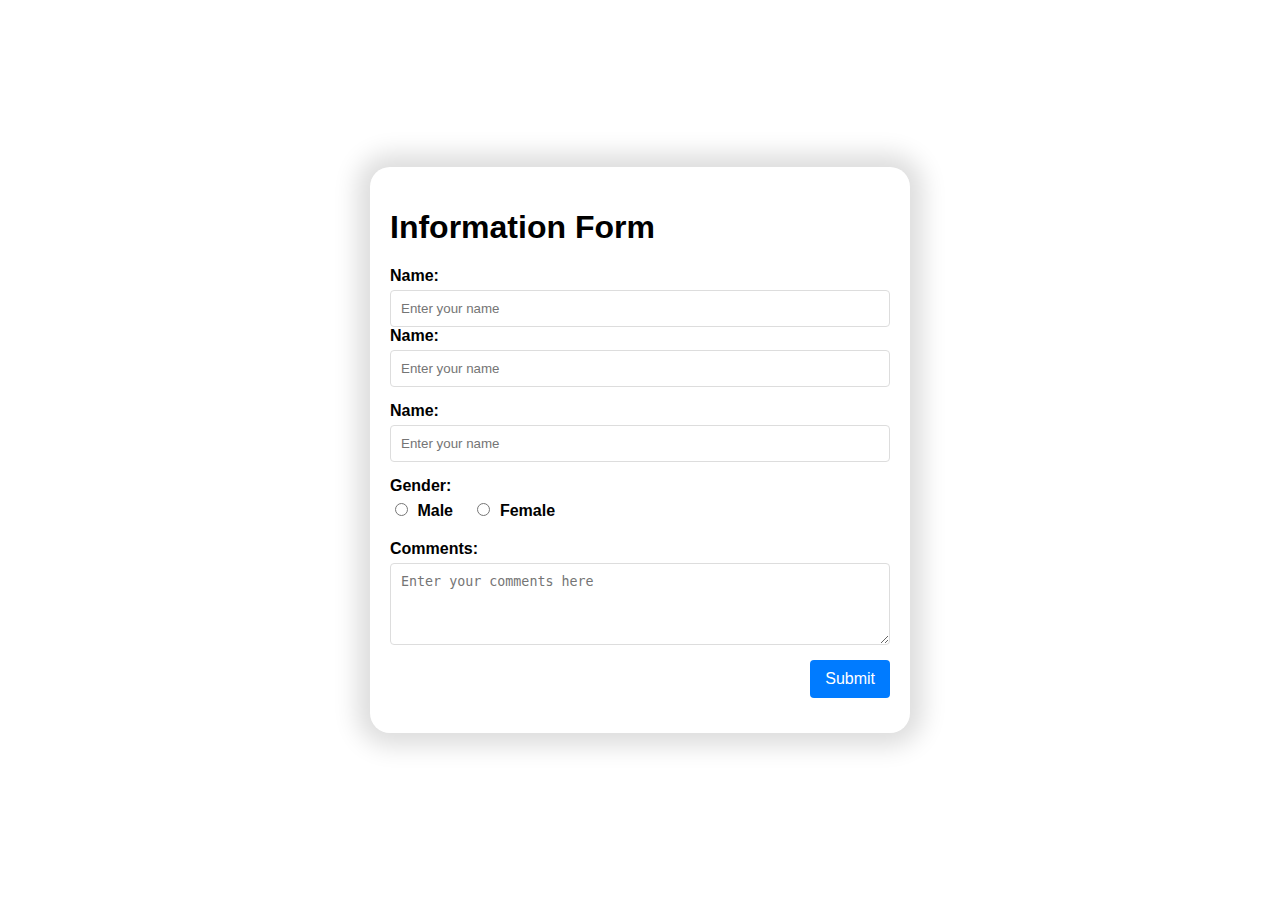
<file: index.html>
<html lang="en">
  <head>
    <meta charset="UTF-8" />
    <meta name="viewport" content="width=device-width, initial-scale=1.0" />
    <title>Document</title>
    <link rel="stylesheet" href="styles.css" />
  </head>
  <body>
    <div class="form-container">
      <h1>Information Form</h1>
      <form action="#" method="post">
        <div class="form-group">
          <label for="name">Name:</label>
          <input
            type="text"
            id="name"
            name="name"
            placeholder="Enter your name"
            required
          />
          <label for="name">Name:</label>
          <input
            type="text"
            id="name"
            name="name"
            placeholder="Enter your name"
            required
          />
        </div>
        <div class="form-group">
          <label for="name">Name:</label>
          <input
            type="text"
            id="name"
            name="name"
            placeholder="Enter your name"
            required
          />
        </div>
        <div class="form-group">
          <label>Gender:</label>
          <label class="radio-label">
            <input type="radio" name="gender" value="male" required /> Male
          </label>
          <label class="radio-label">
            <input type="radio" name="gender" value="female" required /> Female
          </label>
        </div>

        <div class="form-group">
          <label for="comments">Comments:</label>
          <textarea
            id="comments"
            name="comments"
            rows="4"
            placeholder="Enter your comments here"
            required
          ></textarea>
        </div>
        <div class="form-group" style="float: right">
          <button type="submit">Submit</button>
        </div>
      </form>
    </div>
  </body>
</html>
</file>
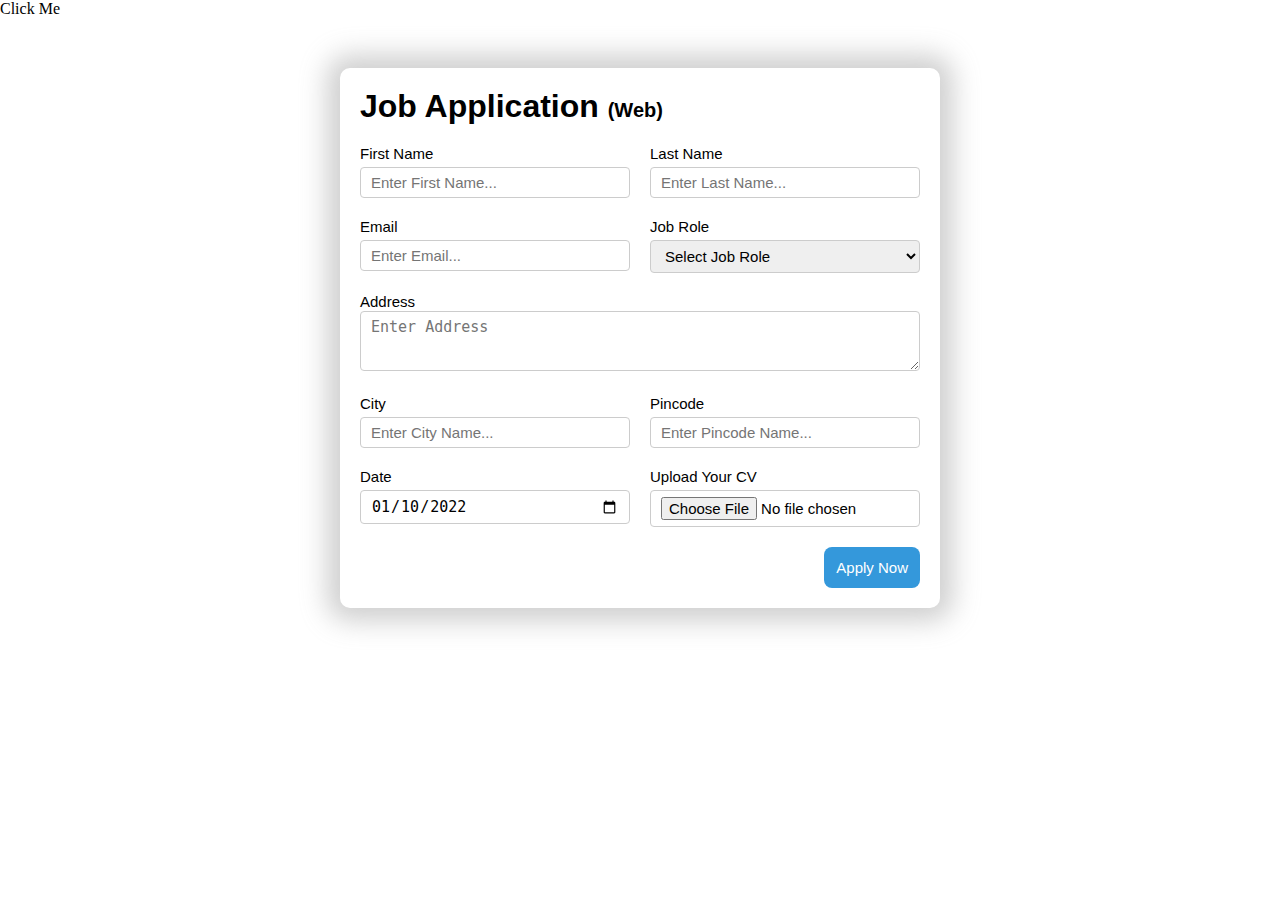
<file: HomeScreen.html>
<!DOCTYPE html>
<html lang="en">
  <head>
    <meta charset="UTF-8" />
    <meta http-equiv="X-UA-Compatible" content="IE=edge" />
    <meta name="viewport" content="width=device-width, initial-scale=1.0" />
    <title>Job Application Form</title>
    <link rel="stylesheet" href="homeStyles.css" />
    <script src="file1.js"></script>

  </head>
  <body>
    <primbutton>Click Me</primbutton>
    <div class="container">
      <div class="apply_box">
        <h1 style="font-family: Verdana, Geneva, Tahoma, sans-serif">
          Job Application
          <span class="title_small">(Web)</span>
        </h1>
        <form action="">
          <div class="form_container">
            <div class="form_control">
              <label for="first_name"> First Name </label>
              <input
                id="first_name"
                name="first_name"
                placeholder="Enter First Name..."
              />
            </div>
            <div class="form_control">
              <label for="last_name"> Last Name </label>
              <input
                id="last_name"
                name="last_name"
                placeholder="Enter Last Name..."
              />
            </div>
            <div class="form_control">
              <label for="email"> Email </label>
              <input
                type="email"
                id="email"
                name="email"
                placeholder="Enter Email..."
              />
            </div>
            <div class="form_control">
              <label for="job_role"> Job Role </label>
              <select id="job_role" name="job_role">
                <option value="">Select Job Role</option>
                <option value="frontend">Frontend Developer</option>
                <option value="backend">Backend Developer</option>
                <option value="full_stack">Full Stack Developer</option>
                <option value="ui_ux">UI UX Designer</option>
              </select>
            </div>
            <div class="textarea_control">
              <label for="address"> Address </label>
              <textarea
                id="address"
                name="address"
                row="4"
                cols="50"
                class="no-horizontal-resize"
                placeholder="Enter Address"
              ></textarea>
            </div>
            <div class="form_control">
              <label for="city"> City </label>
              <input id="city" name="city" placeholder="Enter City Name..." />
            </div>
            <div class="form_control">
              <label for="pincode"> Pincode </label>
              <input
                type="number"
                id="pincode"
                name="pincode"
                placeholder="Enter Pincode Name..."
              />
            </div>
            <div class="form_control">
              <label for="date"> Date </label>
              <input value="2022-01-10" type="date" id="date" name="date" />
            </div>
            <div class="form_control">
              <label for="upload"> Upload Your CV </label>
              <input type="file" id="upload" name="upload" />
            </div>
          </div>
          <div class="button_container">
            <button type="submit" class="buttonStyle">Apply Now</button>
          </div>
        </form>
      </div>
    </div>
  </body>
</html>
</file>
<file: styles.css>
body {
  font-family: Arial, sans-serif;
  display: flex;
  justify-content: center;
  align-items: center;
  height: 100vh;
  background-color: #ffffff;
  margin: 0;
}
.form-container {
  background-color: #fff;
  padding: 20px;
  border-radius: 20px;
  /* box-shadow: 0 0 10px rgba(0, 0, 0, 0.1);
     */
     box-shadow: 0px 0px 24px 13px rgb(221, 221, 221);
     max-width: 500px;
  width: 100%;
}
.form-group {
  margin-bottom: 15px;
}
.form-group label {
  display: block;
  margin-bottom: 5px;
  font-weight: bold;
}
.form-group input[type="text"],
.form-group textarea {
  width: 100%;
  padding: 10px;
  border: 1px solid #ddd;
  border-radius: 4px;
  box-sizing: border-box;
}
.form-group input[type="radio"] {
  margin-right: 5px;
}
.form-group .radio-label {
  display: inline-block;
  margin-right: 15px;
}
.form-group button {
  padding: 10px 15px;
  background-color: #007bff;
  border: none;
  border-radius: 4px;
  color: #fff;
  font-size: 16px;
  cursor: pointer;
}
.form-group button:hover {
  background-color: #0056b3;
}
.boxShadow {
  box-shadow: 0px 0px 30px -13px rgba(0, 0, 0, 0.75);
}
</file>
<file: homeStyles.css>
* {
  margin: 0;
  padding: 0;
  box-sizing: border-box;
}

body {
  background-color: #ffffff;
}
.container {
  max-width: 900px;
  margin: 0 auto;
}

.apply_box {
  max-width: 600px;
  padding: 20px;
  background-color: white;
  margin: 0 auto;
  margin-top: 50px;
  box-shadow: 0px 0px 27px 13px rgba(191, 191, 191, 0.75);
  border-radius: 10px;
}

.title_small {
  font-size: 20px;
}

.form_container {
  margin-top: 20px;
  display: grid;
  grid-template-columns: repeat(auto-fit, minmax(200px, 1fr));
  gap: 20px;
}
.form_control {
  display: flex;
  flex-direction: column;
}

label {
  font-size: 15px;
  margin-bottom: 5px;
  font-family: Verdana, Geneva, Tahoma, sans-serif;
}

input,
select,
textarea {
  padding: 6px 10px;
  border: 1px solid #ccc;
  border-radius: 4px;
  font-size: 15px;
}

input:focus {
  outline-color: rgba(52, 152, 219);
}

.button_container {
  display: flex;

  justify-content: flex-end;
  margin-top: 20px;
}
button {
  background-color: rgba(52, 152, 219);
  border: transparent solid 2px;
  padding: 10px 10px;
  color: white;
  border-radius: 8px;
  transition: 0.3s ease-in;
}
button:hover {
  background-color: #ccc;
  border: 2px solid red;
  color: black;
  transition: 0.3s ease-out;
  cursor: pointer;
}
.textarea_control {
  grid-column: 1 / span 2;
}
.textarea_control textarea {
  width: 100%;
}

@media (max-width: 460px) {
  .textarea_control {
    grid-column: 1 / span 1;
  }
}
.no-horizontal-resize {
  resize: vertical;
  overflow: auto;
  width: 300px;
  height: 60px;
}
.buttonStyle {
  font-size: 15px;
}
element.style {
  visibility: visible;
  animation-delay: 0.2s;
  animation-name: fadeIn;
}
.footer {
  background: var(--bs-dark);
}
.footer .footer-item {
  display: flex;
  flex-direction: column;
}
.nav-bar {
  background: var(--bs-white);
  transition: 1s;
}
</file>
